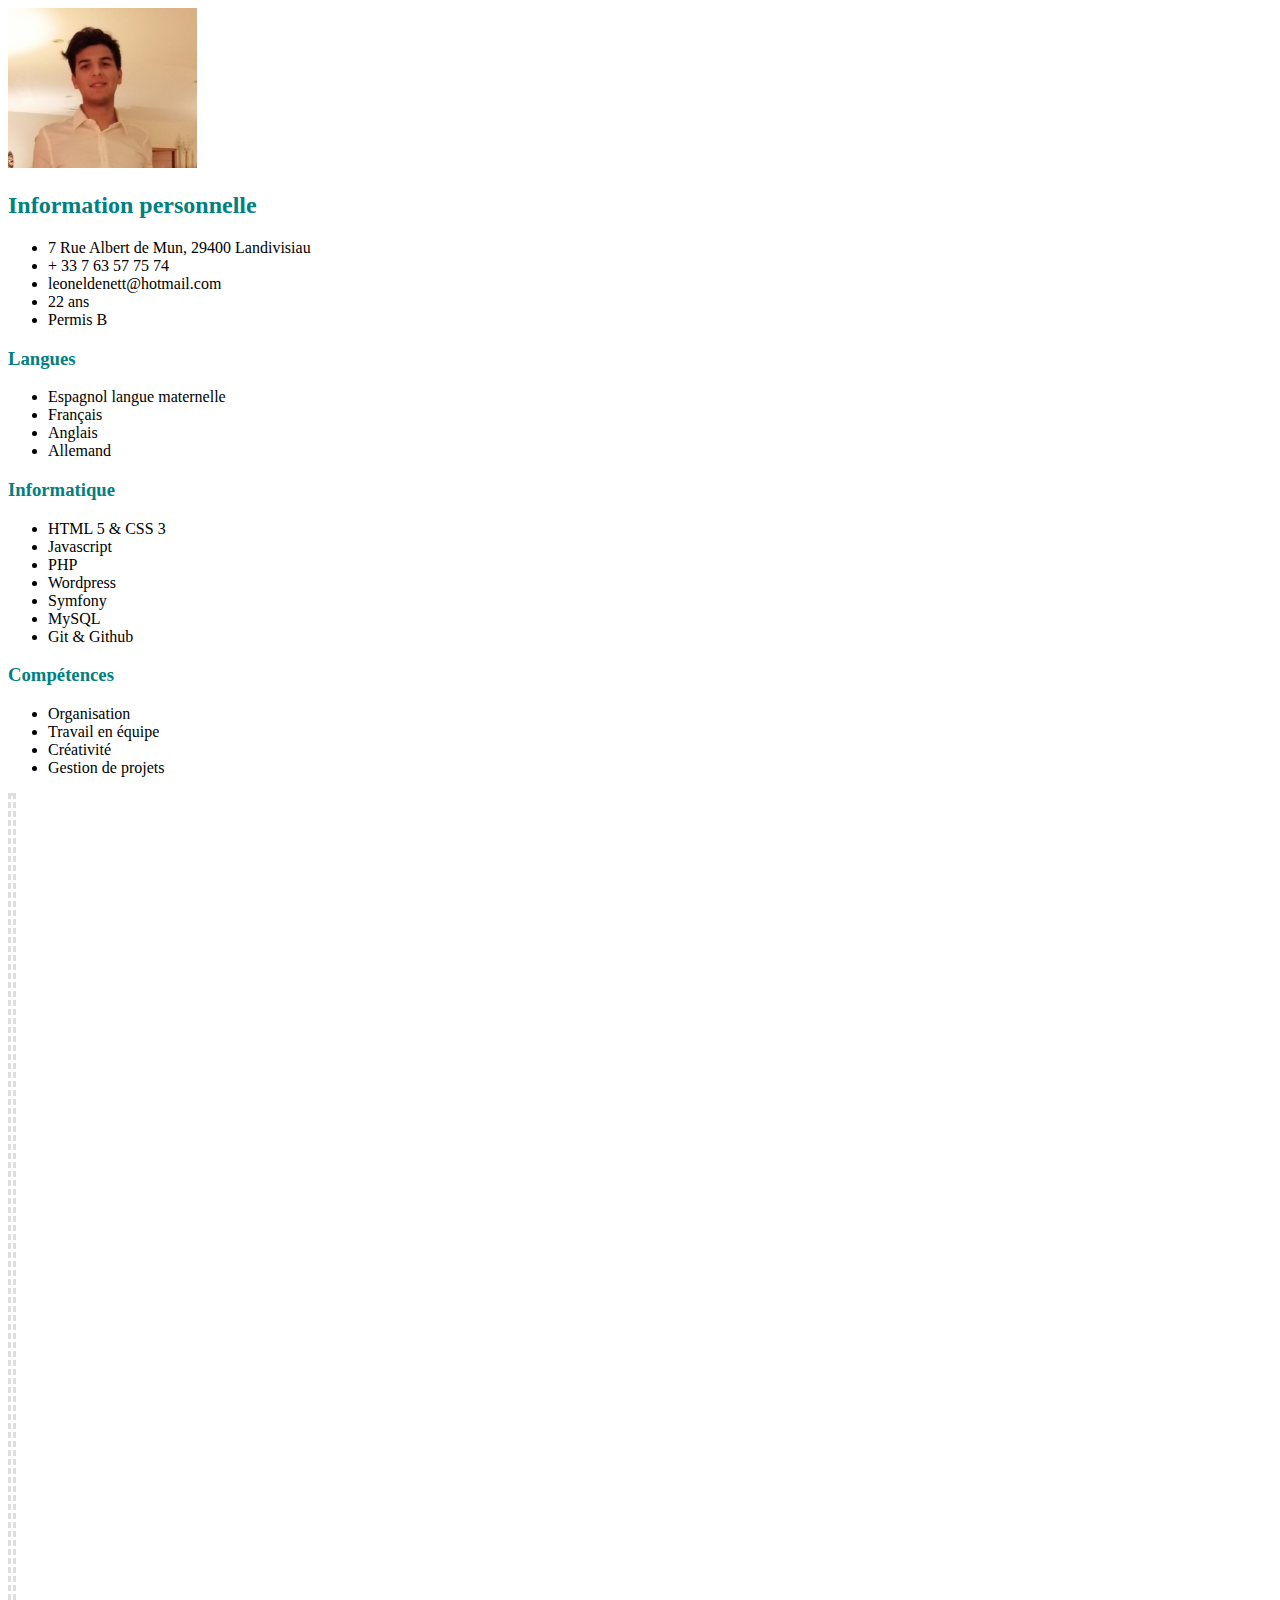
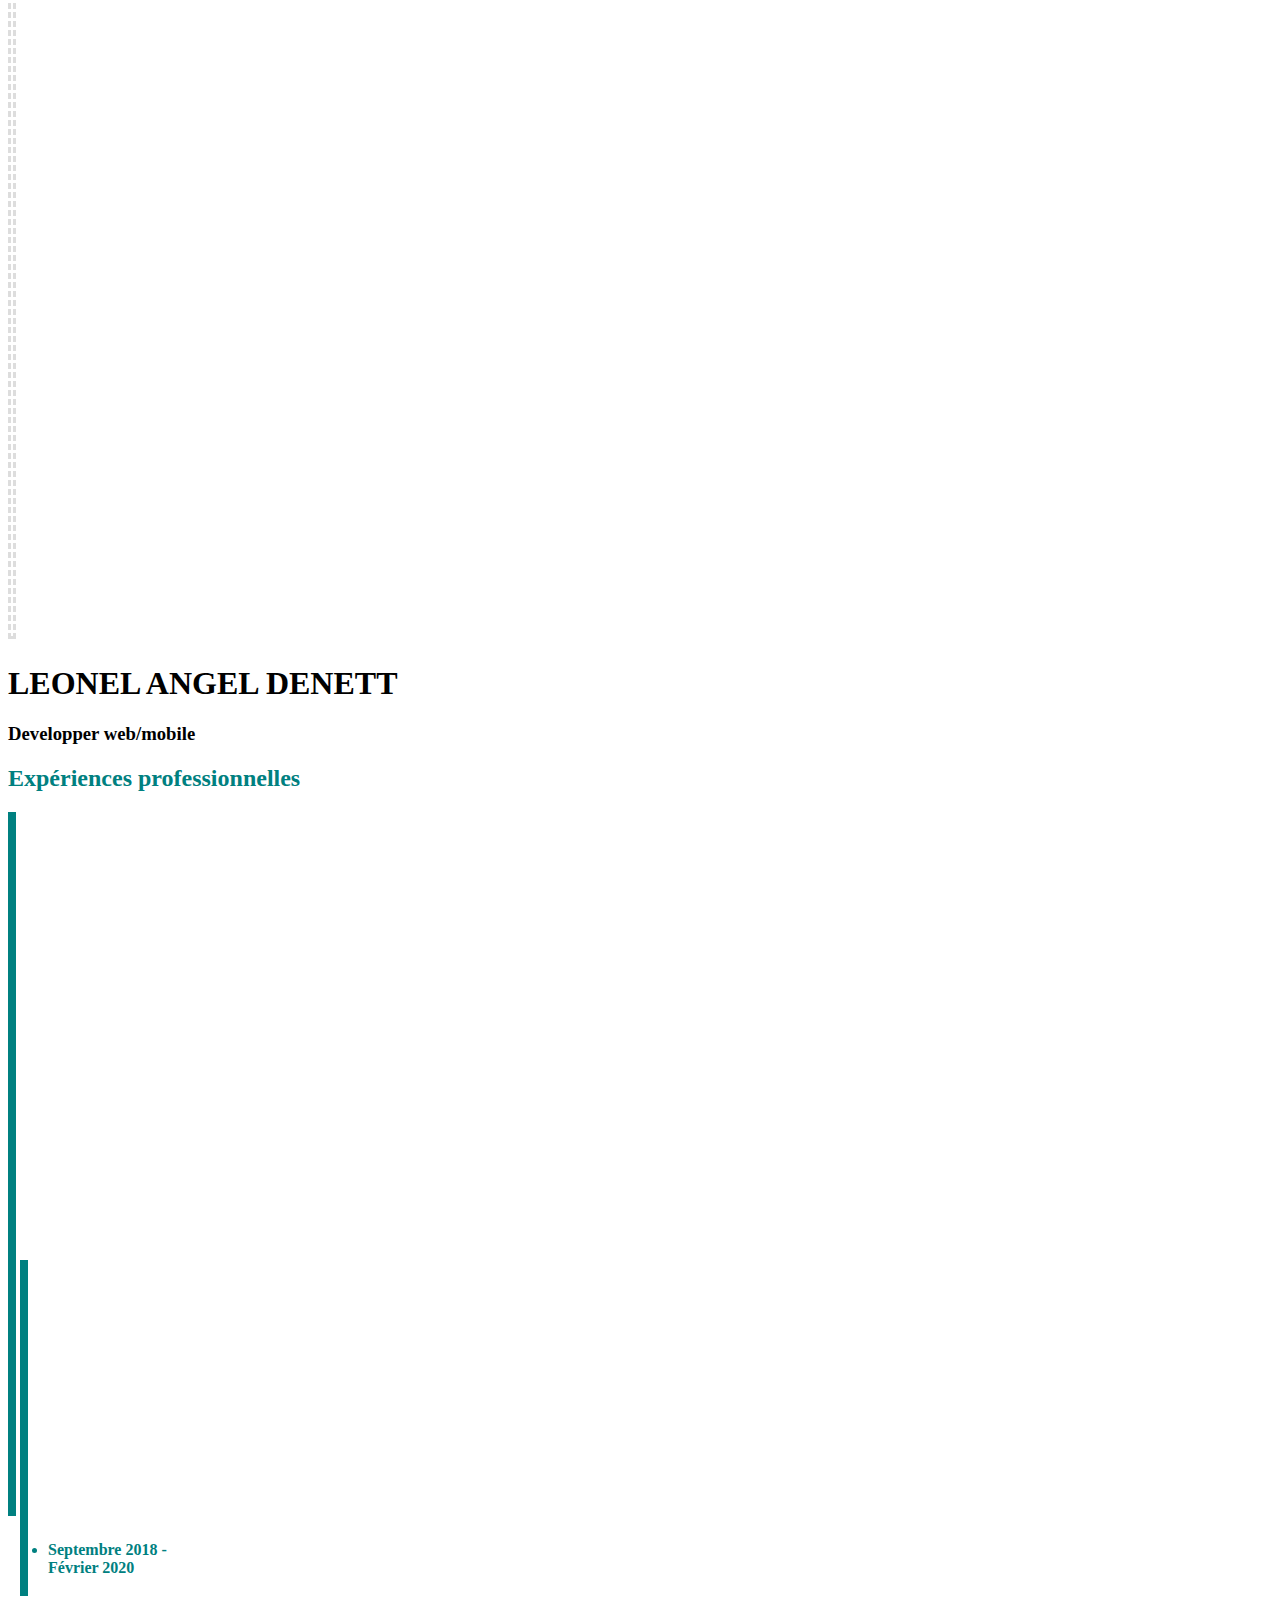
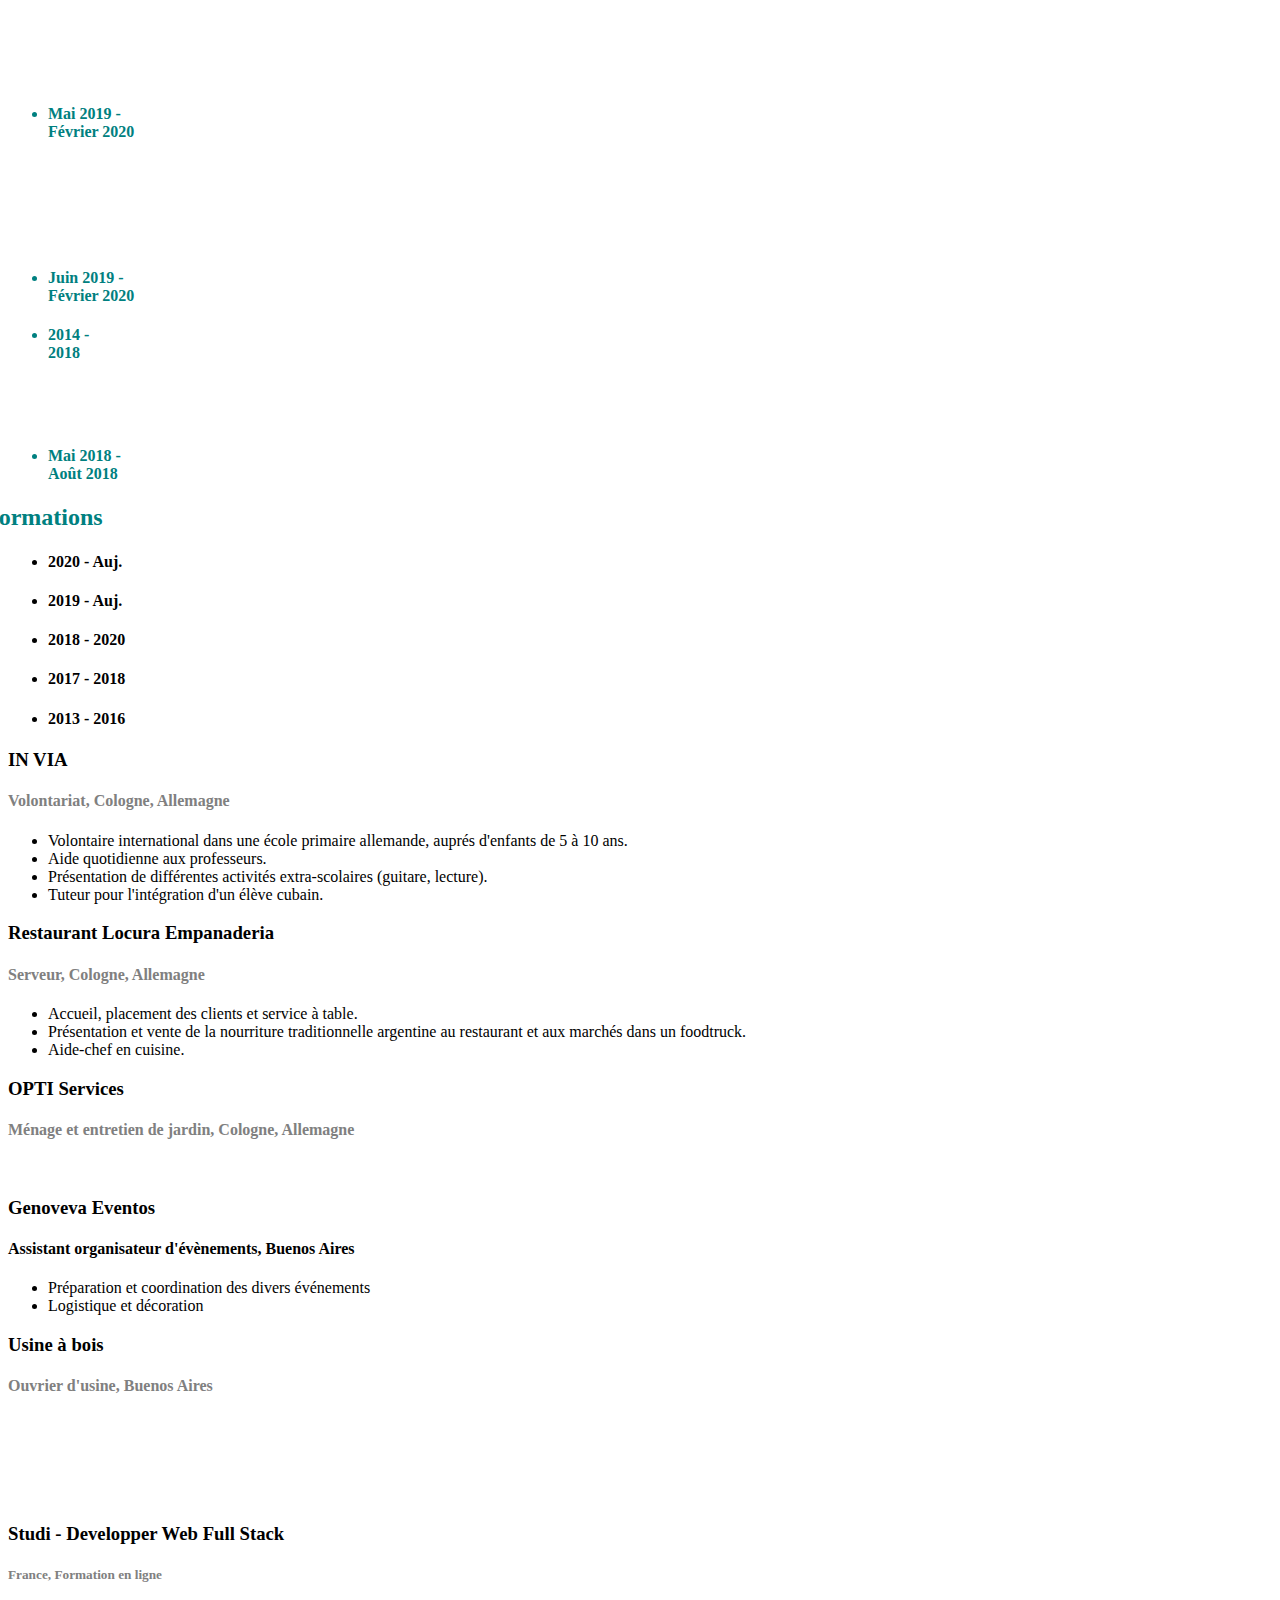
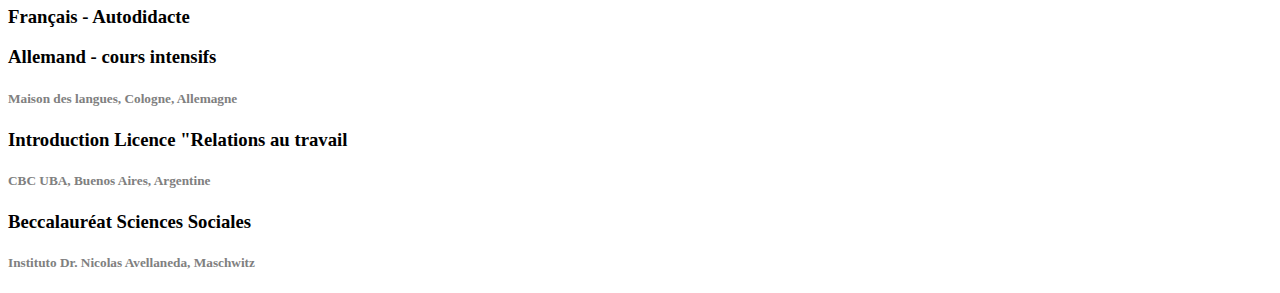
<file: index.html>
<!doctype html>
<html lang="en">
  <head>
    <!-- Required meta tags -->
    <meta charset="utf-8">
    <meta name="viewport" content="width=device-width, initial-scale=1">

    <!-- Bootstrap CSS -->
    <link href="https://cdn.jsdelivr.net/npm/bootstrap@5.0.1/dist/css/bootstrap.min.css" rel="stylesheet" integrity="sha384-+0n0xVW2eSR5OomGNYDnhzAbDsOXxcvSN1TPprVMTNDbiYZCxYbOOl7+AMvyTG2x" crossorigin="anonymous">
     <!-- CSS -->
     <link rel="stylesheet" href="css/style.css">
     <!-- Google Font -->
     <link rel="preconnect" href="https://fonts.gstatic.com">
    <link href="https://fonts.googleapis.com/css2?family=Lato&display=swap" rel="stylesheet">
    <title>CV Leonel Denett</title>
  </head>
  <body>
      
    <div class="container">
        <div class="row align-items-start">
            <!-- First big column -->
            <div class="col-4 ">
                <div class="row">
                    <!-- Information Personalle -->
                    <div class="col-11">
                        <!-- Profile Image -->
                        <img class="rounded-circle" src="images/profile-photo-1.jpg" alt="profile-photo">

                        <!-- Contacts -->
                        <h2 class="title-info">Information personnelle</h2>
                        <ul class="mb-5">
                            <li>7 Rue Albert de Mun, 29400 Landivisiau</li>
                            <li>+ 33 7 63 57 75 74</li>
                            <li>leoneldenett@hotmail.com</li>
                            <li>22 ans</li>
                            <li>Permis B</li>
                        </ul>

                        <!-- Langue -->
                        <h3 class="title-info">Langues</h3>
                        <ul>
                            <li>Espagnol langue maternelle</li>
                            <li>Français</li>
                            <li>Anglais</li>
                            <li>Allemand</li>
                        </ul>

                        <!-- Compétences -->
                        <h3 class="title-info">Informatique</h3>
                        <ul>
                            <li>HTML 5 & CSS 3</li>
                            <li>Javascript</li>
                            <li>PHP</li>
                            <li>Wordpress</li>
                            <li>Symfony</li>
                            <li>MySQL</li>
                            <li>Git & Github</li>
                        </ul>

                        <!-- Habilities -->
                        <h3 class="title-info">Compétences</h3>
                        <ul>
                            <li>Organisation</li>
                            <li>Travail en équipe</li>
                            <li>Créativité</li>
                            <li>Gestion de projets</li>
                        </ul>
                    </div>

                    <!-- Line divisor -->
                    <div class="col-lg-1">
                        <div class="line-divisor2"></div>
                    </div>
                </div>
                
            </div>
            
            <!-- Second big column -->
            <div class="col-8">
                <h1>LEONEL ANGEL DENETT</h1>
                <h3>Developper web/mobile</h3>

                <h2 class="my-5 title-info">Expériences professionnelles</h2>
                
                <div class="row">
                    <div class="col-3">

                        <div class="row">
                            <!-- Line with style -->
                            <div class="col-1">
                                <div class="line-divisor"></div>
                                <div class="line-divisor3 mt-5"></div>
                            </div>

                            <!-- Dates Professionelles -->
                            <div class="col">
                                <ul class="professionelle">
                                    <li class="li-1"><h4>Septembre 2018 -<br> Février 2020</h4></li>
                                    <li class="li-2"><h4>Mai 2019 -<br> Février 2020</h4></li>
                                    <li class="my-5 li-3"><h4>Juin 2019 -<br> Février 2020</h4></li>
                                    <li class="li-4"><h4>2014 -<br> 2018</h4></li>
                                    <li class="li-5"><h4>Mai 2018 -<br> Août 2018</h4></li>
                                </ul>

                                <h2 class="my-5 title-info formation-title">Formations</h2>
                                <!-- Dates Formations --> 
                                <ul class="formation-date">
                                    <li class="my-5"><h4>2020 - Auj.</h4></li>
                                    <li class="my-5"><h4>2019 - Auj.</h4></li>
                                    <li class="my-5"><h4>2018 - 2020</h4></li>
                                    <li class="my-5"><h4>2017 - 2018</h4></li>
                                    <li class="my-5"><h4>2013 - 2016</h4></li>
                                </ul>
                            </div>
                        </div>
                    </div>

                    <!-- Information Professionnelle -->
                    <div class="col-9">

                        <h3>IN VIA</h3>
                        <h4 class="subtitle-info">Volontariat, Cologne, Allemagne</h4>
                        <ul>
                            <li>Volontaire international dans une école primaire allemande, auprés d'enfants de 5 à 10 ans.</li>
                            <li>Aide quotidienne aux professeurs.</li>
                            <li>Présentation de différentes activités extra-scolaires (guitare, lecture).</li>
                            <li>Tuteur pour l'intégration d'un élève cubain.</li>
                        </ul>

                        <h3>Restaurant Locura Empanaderia</h3>
                        <h4 class="subtitle-info">Serveur, Cologne, Allemagne</h4>
                        <ul>
                            <li>Accueil, placement des clients et service à table.</li>
                            <li>Présentation et vente de la nourriture traditionnelle argentine au restaurant et aux marchés dans un foodtruck.</li>
                            <li>Aide-chef en cuisine.</li>
                        </ul>

                        <h3>OPTI Services</h3>
                        <h4 class="subtitle-info">Ménage et entretien de jardin, Cologne, Allemagne</h4>
                        <br>
                        <h3>Genoveva Eventos</h3>
                        <h4>Assistant organisateur d'évènements, Buenos Aires</h4>
                        <ul>
                            <li>Préparation et coordination des divers événements</li>
                            <li>Logistique et décoration</li>
                        </ul>

                        <h3>Usine à bois</h3>
                        <h4 class="subtitle-info">Ouvrier d'usine, Buenos Aires</h4>


                        <!-- Information Formation -->
                        <div class="formation">
                            <h3>Studi - Developper Web Full Stack</h3>
                            <h5 class="mb-2 subtitle-info">France, Formation en ligne</h5>

                            <h3 class="mb-5">Français - Autodidacte</h3>
                            
                            <h3>Allemand - cours intensifs</h3>
                            <h5 class="subtitle-info">Maison des langues, Cologne, Allemagne</h5>

                            <h3>Introduction Licence "Relations au travail</h3>
                            <h5 class="subtitle-info">CBC UBA, Buenos Aires, Argentine</h5>

                            <h3 class="mt-3">Beccalauréat Sciences Sociales</h3>
                            <h5 class="subtitle-info">Instituto Dr. Nicolas Avellaneda, Maschwitz</h5>
                        </div>
                        
                    </div>

                </div>
            </div>
        </div>
    </div>
    

    <!-- Optional JavaScript; choose one of the two! -->

    <!-- Option 1: Bootstrap Bundle with Popper -->
    <script src="https://cdn.jsdelivr.net/npm/bootstrap@5.0.1/dist/js/bootstrap.bundle.min.js" integrity="sha384-gtEjrD/SeCtmISkJkNUaaKMoLD0//ElJ19smozuHV6z3Iehds+3Ulb9Bn9Plx0x4" crossorigin="anonymous"></script>

    <!-- Option 2: Separate Popper and Bootstrap JS -->
    <!--
    <script src="https://cdn.jsdelivr.net/npm/@popperjs/core@2.9.2/dist/umd/popper.min.js" integrity="sha384-IQsoLXl5PILFhosVNubq5LC7Qb9DXgDA9i+tQ8Zj3iwWAwPtgFTxbJ8NT4GN1R8p" crossorigin="anonymous"></script>
    <script src="https://cdn.jsdelivr.net/npm/bootstrap@5.0.1/dist/js/bootstrap.min.js" integrity="sha384-Atwg2Pkwv9vp0ygtn1JAojH0nYbwNJLPhwyoVbhoPwBhjQPR5VtM2+xf0Uwh9KtT" crossorigin="anonymous"></script>
    -->
  </body>
</html>
</file>
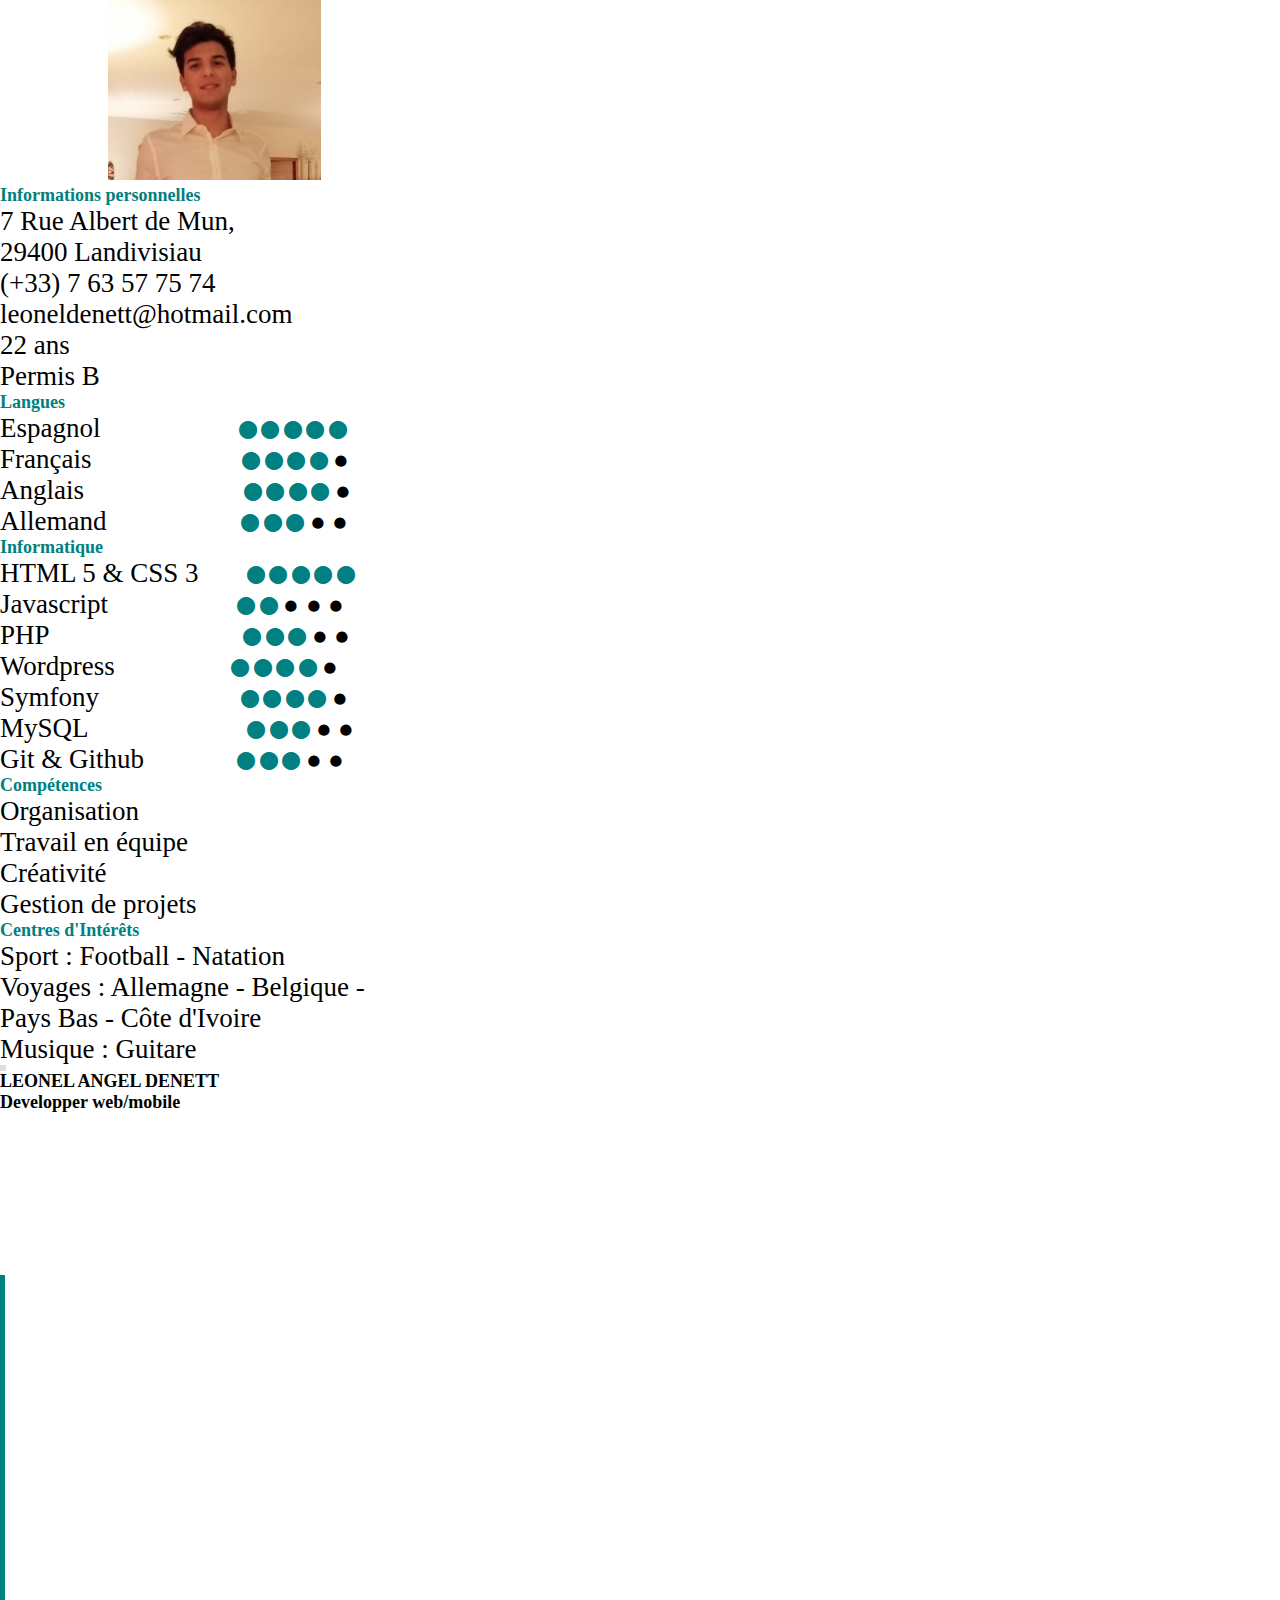
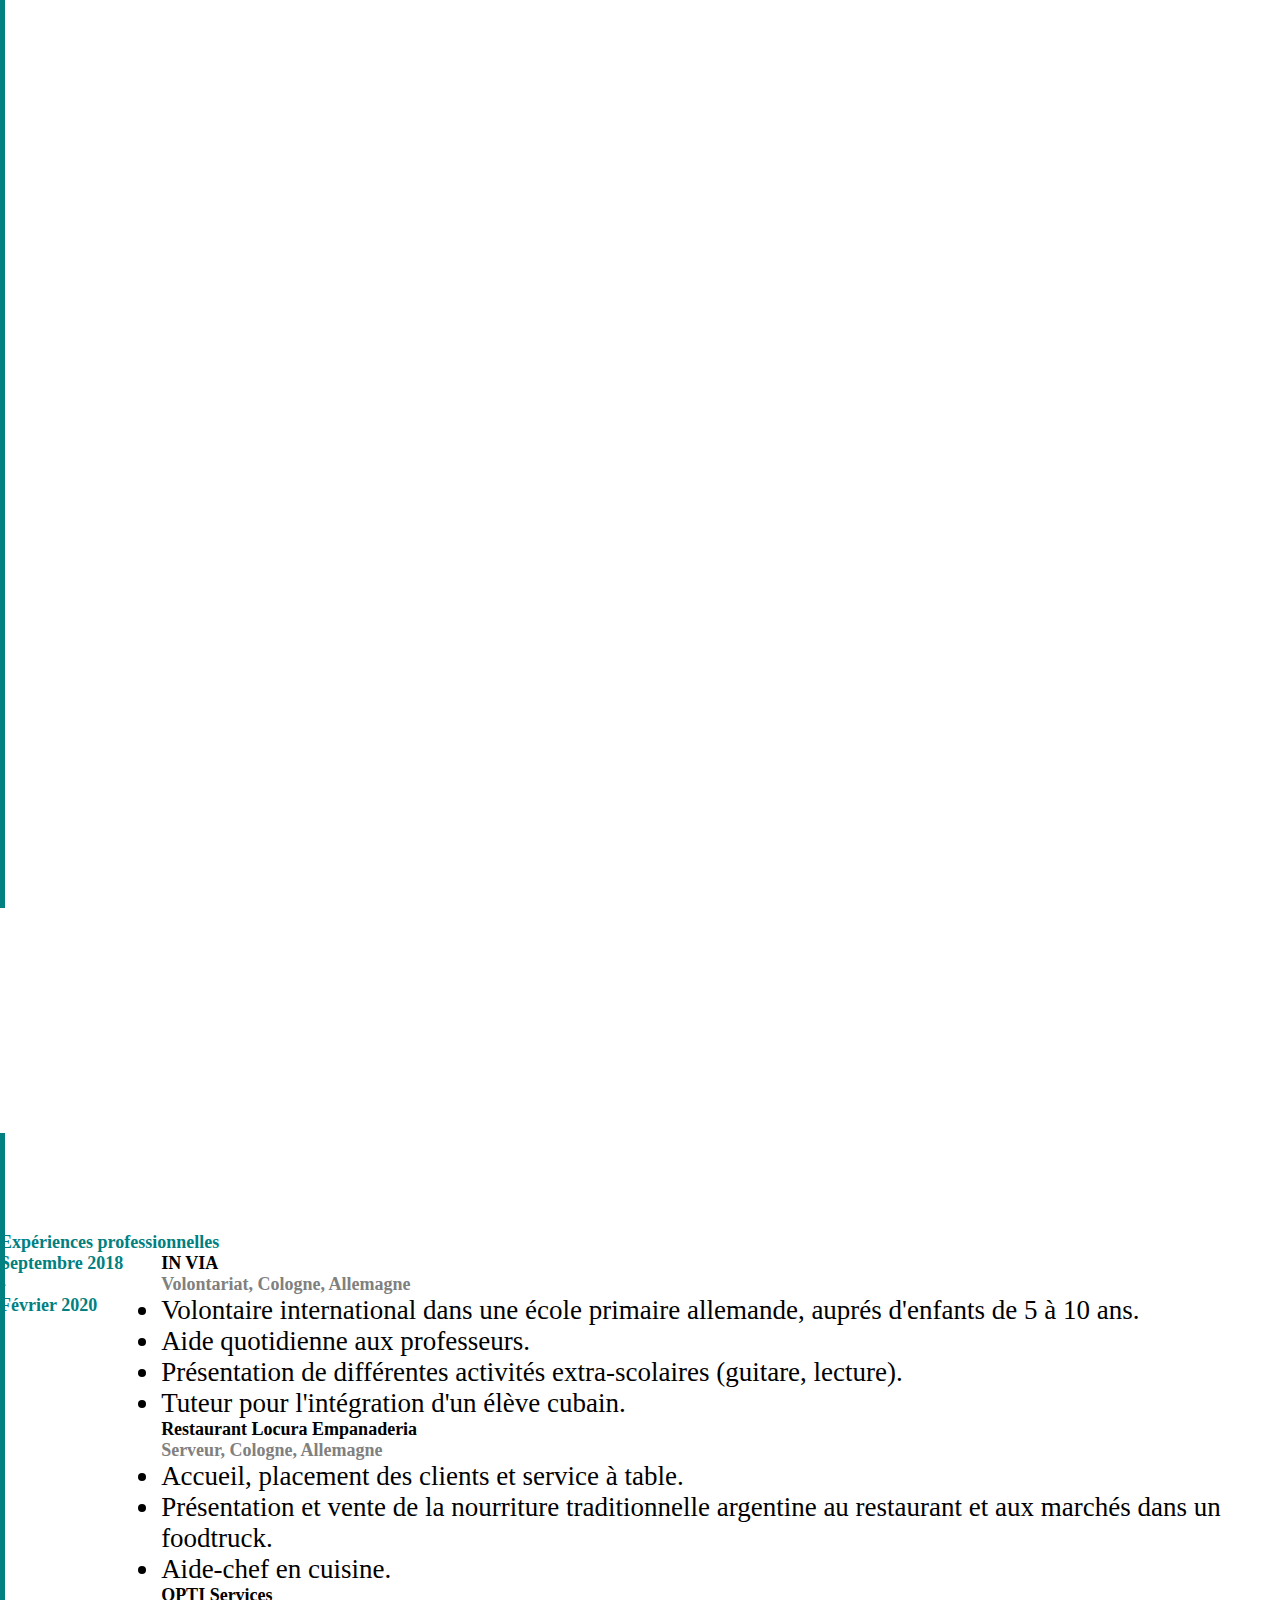
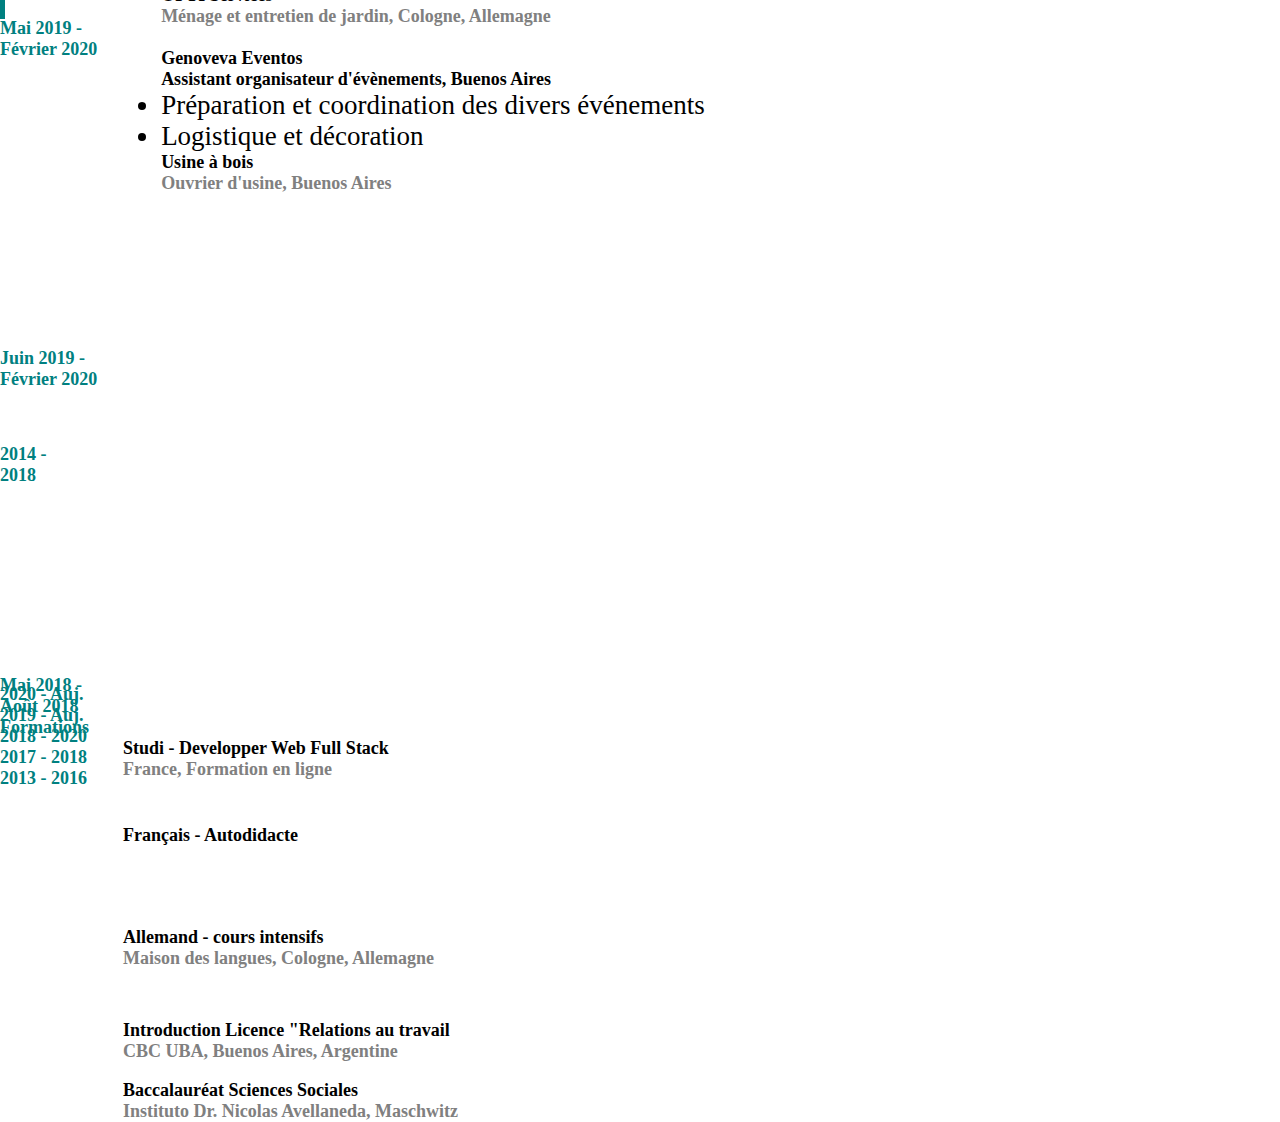
<file: CV-LeonelDenett.html>
<!doctype html>
<html lang="en">
  <head>
    <!-- Required meta tags -->
    <meta charset="utf-8">
    <meta name="viewport" content="width=device-width, initial-scale=1">

    <!-- Bootstrap CSS -->
    <link href="https://cdn.jsdelivr.net/npm/bootstrap@5.0.1/dist/css/bootstrap.min.css" rel="stylesheet" integrity="sha384-+0n0xVW2eSR5OomGNYDnhzAbDsOXxcvSN1TPprVMTNDbiYZCxYbOOl7+AMvyTG2x" crossorigin="anonymous">
     <!-- CSS -->
     <link rel="stylesheet" href="css/cv-leoneldenett.css">
     <!-- Google Font -->
     <link rel="preconnect" href="https://fonts.gstatic.com">
    <link href="https://fonts.googleapis.com/css2?family=Lato&display=swap" rel="stylesheet">
    <!-- Bootstrap Icon -->
    <link rel="stylesheet" href="https://cdn.jsdelivr.net/npm/bootstrap-icons@1.5.0/font/bootstrap-icons.css">
    <title>CV Leonel Denett</title>
  </head>
  <body>
      
    <div class="container">
        <div class="row">
            <!-- First big column -->
            <div class="col-sm-4 col-lg-5">

                <div class="row">
                    <!-- 1 Column -->
                    <div class="col-sm-11">
                        <!-- Information Personelle -->
                        <div class="information-personnelle my-3">
                            <!-- Profile Image -->
                            <img class="rounded-circle" src="images/profile-photo-1.jpg" alt="profile-photo">

                            <!-- Contacts -->
                            <h2 class="title-info mt-5">Informations personnelles</h2>
                            <ul>
                                <li class="deco-text">7 Rue Albert de Mun, <br>29400 Landivisiau</li>
                                <li class="deco-text">(+33) 7 63 57 75 74</li>
                                <li class="deco-text text-decoration-underline">leoneldenett@hotmail.com</li>
                                <li class="deco-text">22 ans</li>
                                <li class="deco-text">Permis B</li>
                            </ul>

                            <!-- Langue -->
                            <h3 class="title-info mt-5">Langues</h3>
                            <ul>
                                <li class="deco-text">Espagnol <span class="espagnol"><i class="bi bi-circle-fill"></i> <i class="bi bi-circle-fill"></i> <i class="bi bi-circle-fill"></i> <i class="bi bi-circle-fill"></i> <i class="bi bi-circle-fill"></i></span></li>
                                <li class="deco-text">Français <span class="français"><i class="bi bi-circle-fill"></i> <i class="bi bi-circle-fill"></i> <i class="bi bi-circle-fill"></i> <i class="bi bi-circle-fill"></i> <i class="bi bi-record-fill black"></i></span></li>
                                <li class="deco-text">Anglais <span class="anglais"><i class="bi bi-circle-fill"></i> <i class="bi bi-circle-fill"></i> <i class="bi bi-circle-fill"></i> <i class="bi bi-circle-fill"></i>  <i class="bi bi-record-fill black"></i></span></li>
                                <li class="deco-text">Allemand <span class="allemand"><i class="bi bi-circle-fill"></i> <i class="bi bi-circle-fill"></i> <i class="bi bi-circle-fill"></i>  <i class="bi bi-record-fill black"></i>  <i class="bi bi-record-fill black"></i></span></li>
                            </ul>

                            <!-- Informatique -->
                            <h3 class="title-info mt-5">Informatique</h3>
                            <ul>
                                <li class="deco-text">HTML 5 & CSS 3 <span class="css"><i class="bi bi-circle-fill"></i> <i class="bi bi-circle-fill"></i> <i class="bi bi-circle-fill"></i> <i class="bi bi-circle-fill"></i> <i class="bi bi-circle-fill"></i></span></li>
                                <li class="deco-text">Javascript <span class="js"><i class="bi bi-circle-fill"></i> <i class="bi bi-circle-fill"></i>  <i class="bi bi-record-fill black"></i>  <i class="bi bi-record-fill black"></i>  <i class="bi bi-record-fill black"></i></span></li>
                                <li class="deco-text">PHP <span class="php"><i class="bi bi-circle-fill"></i> <i class="bi bi-circle-fill"></i> <i class="bi bi-circle-fill"></i>  <i class="bi bi-record-fill black"></i>  <i class="bi bi-record-fill black"></i></span></li>
                                <li class="deco-text">Wordpress <span class="wp"><i class="bi bi-circle-fill"></i> <i class="bi bi-circle-fill"></i> <i class="bi bi-circle-fill"></i> <i class="bi bi-circle-fill"></i>  <i class="bi bi-record-fill black"></i></span></li>
                                <li class="deco-text">Symfony <span class="sy"><i class="bi bi-circle-fill"></i> <i class="bi bi-circle-fill"></i> <i class="bi bi-circle-fill"></i> <i class="bi bi-circle-fill"></i>  <i class="bi bi-record-fill black"></i></span></li>
                                <li class="deco-text">MySQL <span class="mysql"><i class="bi bi-circle-fill"></i> <i class="bi bi-circle-fill"></i> <i class="bi bi-circle-fill"></i>  <i class="bi bi-record-fill black"></i>  <i class="bi bi-record-fill black"></i></span></li>
                                <li class="deco-text">Git & Github <span class="git"><i class="bi bi-circle-fill"></i> <i class="bi bi-circle-fill"></i> <i class="bi bi-circle-fill"></i>  <i class="bi bi-record-fill black"></i>  <i class="bi bi-record-fill black"></i></span></li>
                            </ul>

                            <!-- Compétences -->
                            <h3 class="title-info mt-5">Compétences</h3>
                            <ul>
                                <li class="deco-text">Organisation</li>
                                <li class="deco-text">Travail en équipe</li>
                                <li class="deco-text">Créativité</li>
                                <li class="deco-text">Gestion de projets</li>
                            </ul>

                            <!-- Centres d'Intérêts -->
                            <h3 class="title-info mt-5">Centres d'Intérêts</h3>
                            <ul>
                                <li class="deco-text">Sport : Football - Natation</li>
                                <li class="deco-text">Voyages : Allemagne - Belgique -<br>Pays Bas - Côte d'Ivoire</li>
                                <li class="deco-text">Musique : Guitare</li>
                            </ul>
                        </div>
                    </div>

                    <!-- 2 Column -->
                    <div class="col-sm-1">
                        <!-- Line divisor -->
                        <div class="line-divisor mt-3"></div>
                        <div class="line-divisor4"></div>
                    </div>
                </div>
            </div>
            
            <!-- Second big column -->
            <div class="col-sm-7 col-lg-7">

                <div class="name my-3">
                    <h1>LEONEL ANGEL DENETT</h1>
                    <h3>Developper web/mobile</h3>
                </div>

                <div class="row">
                    <div class="col-1">
                        <div class="line-divisor2"></div>
                        <div class="line-divisor3"></div>
                    </div>

                    <div class="col-11">
                        <!-- Group Expériences professionnelles -->
                        <h2 class="my-5 title-info ep">Expériences professionnelles</h2>        
                        <div class="group-professionnelle">
                            <!-- Dates Professionelles -->
                            <div class="dates-professionnelles">
                                <ul class="deco">
                                    <li class="li-1"><h4>Septembre 2018 -<br> Février 2020</h4></li>
                                    <li class="li-2"><h4>Mai 2019 -<br> Février 2020</h4></li>
                                    <li class="li-3"><h4>Juin 2019 -<br> Février 2020</h4></li>
                                    <li class="li-4"><h4>2014 -<br> 2018</h4></li>
                                    <li class="li-5"><h4>Mai 2018 -<br> Août 2018</h4></li>
                                </ul>
                            </div>
                            <!-- Expériences Professionnelle -->
                            <div class="infos-profesionnelles">
                                <h3>IN VIA</h3>
                                <h4 class="subtitle-info">Volontariat, Cologne, Allemagne</h4>
                                <ul>
                                    <li class="deco-text">Volontaire international dans une école primaire allemande, auprés d'enfants de 5 à 10 ans.</li>
                                    <li class="deco-text">Aide quotidienne aux professeurs.</li>
                                    <li class="deco-text">Présentation de différentes activités extra-scolaires (guitare, lecture).</li>
                                    <li class="deco-text">Tuteur pour l'intégration d'un élève cubain.</li>
                                </ul>

                                <h3>Restaurant Locura Empanaderia</h3>
                                <h4 class="subtitle-info">Serveur, Cologne, Allemagne</h4>
                                <ul>
                                    <li class="deco-text">Accueil, placement des clients et service à table.</li>
                                    <li class="deco-text">Présentation et vente de la nourriture traditionnelle argentine au restaurant et aux marchés dans un foodtruck.</li>
                                    <li class="deco-text">Aide-chef en cuisine.</li>
                                </ul>

                                <h3>OPTI Services</h3>
                                <h4 class="subtitle-info">Ménage et entretien de jardin, Cologne, Allemagne</h4>
                                <br>
                                <h3>Genoveva Eventos</h3>
                                <h4>Assistant organisateur d'évènements, Buenos Aires</h4>
                                <ul>
                                    <li class="deco-text">Préparation et coordination des divers événements</li>
                                    <li class="deco-text">Logistique et décoration</li>
                                </ul>

                                <h3>Usine à bois</h3>
                                <h4 class="subtitle-info">Ouvrier d'usine, Buenos Aires</h4>
                            </div>
                        </div>
                        
                        <!-- Group Formations -->
                        <h2 class="my-5 title-info ftion ">Formations</h2>
                        <div class="group-formation">
                            <!-- Dates Formations --> 
                            <ul class="formation-date deco">
                                <li class="my-5"><h4>2020 - Auj.</h4></li>
                                <li class="my-5"><h4>2019 - Auj.</h4></li>
                                <li class="my-5"><h4>2018 - 2020</h4></li>
                                <li class="my-5"><h4>2017 - 2018</h4></li>
                                <li class="my-5"><h4>2013 - 2016</h4></li>
                            </ul>
                            <!-- Formations -->
                            <div class="formation">
                                <h3>Studi - Developper Web Full Stack</h3>
                                <h6 class="subtitle-info">France, Formation en ligne</h6>
                        
                                <h3 class="info-2">Français - Autodidacte</h3>
                                
                                <h3 class="info-3">Allemand - cours intensifs</h3>
                                <h6 class="subtitle-info">Maison des langues, Cologne, Allemagne</h6>
                        
                                <h3 class="info-4">Introduction Licence "Relations au travail</h3>
                                <h6 class="subtitle-info">CBC UBA, Buenos Aires, Argentine</h6>
                        
                                <h3 class="info-5">Baccalauréat Sciences Sociales</h3>
                                <h6 class="subtitle-info">Instituto Dr. Nicolas Avellaneda, Maschwitz</h6>
                            </div>
                        </div>
                    </div>
                </div>
            </div>
        </div>
    </div>
    

    <!-- Optional JavaScript; choose one of the two! -->

    <!-- Option 1: Bootstrap Bundle with Popper -->
    <script src="https://cdn.jsdelivr.net/npm/bootstrap@5.0.1/dist/js/bootstrap.bundle.min.js" integrity="sha384-gtEjrD/SeCtmISkJkNUaaKMoLD0//ElJ19smozuHV6z3Iehds+3Ulb9Bn9Plx0x4" crossorigin="anonymous"></script>

    <!-- Option 2: Separate Popper and Bootstrap JS -->
    <!--
    <script src="https://cdn.jsdelivr.net/npm/@popperjs/core@2.9.2/dist/umd/popper.min.js" integrity="sha384-IQsoLXl5PILFhosVNubq5LC7Qb9DXgDA9i+tQ8Zj3iwWAwPtgFTxbJ8NT4GN1R8p" crossorigin="anonymous"></script>
    <script src="https://cdn.jsdelivr.net/npm/bootstrap@5.0.1/dist/js/bootstrap.min.js" integrity="sha384-Atwg2Pkwv9vp0ygtn1JAojH0nYbwNJLPhwyoVbhoPwBhjQPR5VtM2+xf0Uwh9KtT" crossorigin="anonymous"></script>
    -->
  </body>
</html>
</file>
<file: css/style.css>
* {
    font-family: 'Lato', ;
}


img{
    height: 10rem;
}
.line-divisor{
    background-color: teal;
    height: 44rem;
    width: 0.5rem;
    display: inline-flex;
}

.line-divisor2{
    color: rgb(221, 221, 221);
    border-style: dashed;
    height: 90rem;
    width: 0.1rem;
    display: inline-flex;
}

/* Titles information */
.title-info{
    color: teal;
}

/* Expériences professionnelles */
ul.professionelle{
    color: teal;
}
.li-1{
    margin-bottom: 8rem;
}
.li-2{ 
    margin-bottom: 8rem;
}
.li-4{
    margin-bottom: 5.3rem;
}
/* Formations */
h2.formation-title{
    position: relative;
    right: 1.5rem;
}
ul.formation{
    color: teal;
}
.line-divisor3{
    background-color: teal;
    height: 21rem;
    width: 0.5rem;
    display: inline-flex;
    position: relative;
    top: 5rem;
}
.formation{
    margin-top: 8rem;
}
.subtitle-info{
    color: grey;
}

@media screen and (max-width: 425px) {
    /* Profile image */
    img{
        margin-left: 3.5rem;
        position: relative;
        bottom: 80rem;
        height: 15rem;
    }

    /* Lines */
    .line-divisor{
        display: inline-block;
        position: relative;
        top: 42rem;
        height: 0.1rem;
        width: 100%;
        margin: auto;
    }
    .line-divisor3{
        display: inline-block;
        position: relative;
        top: 42rem;
        height: 0.1rem;
        width: 100%;
        margin: auto;
    }

    /* Nom et description */
    .name{
        position: relative;
        bottom: 60rem;
        text-align: center;
    }

    /* Expériences Professionnelles */
    h2.ep{
        position: relative;
        bottom: 43rem;
    }
    .group-professionnelle{
        position: relative;
        bottom: 45rem;
    }
    li h4{
        font-size: 1.3rem;
    }
    .li-1{
        margin-bottom: 18rem;
    }
    .li-2{ 
        margin-bottom: 10rem;
    }
    .li-3{ 
        margin-top: 16rem;
    }
    .li-4{
        margin-top: 4.5rem;
    }
    .li-5{
        margin-top: 10.3rem;
    }

    /* Formations */
    .group-formation{
        position: relative;
    }

    /* Informations Personnelles */
    .information-personnelle{
        position: relative;
        top: 88rem;
    }
}
</file>
<file: css/cv-leoneldenett.css>
*{
    margin: 0;
    padding: 0;
    font-size: 18px;
}

/* Profile Image */
img {
    height: 10rem;
    margin-left: 6rem;
}

/* Lines */
.line-divisor{
    color: rgb(221, 221, 221);
    border-style: dashed;
    height: 135%;
    width: 0.01rem;
}
.line-divisor2{
    background-color: teal;
    height: 68.5rem;
    width: 0.25rem;
    position: relative;
    top: 9rem;

}
.line-divisor3{
    background-color: teal;
    height: 27rem;
    width: 0.25rem;
    position: relative;
    top: 21.5rem;
}
.line-divisor4{
    display: none;
    height: 100%;
    width: 0.01rem;
}

/* Expériences professionnelles */
ul.deco{
    color: teal;
}
li.deco-text{
    font-size: 1.5rem;
}
.subtitle-info{
    color: grey;
}
.title-info{
    color: teal;
}
li h4 {
    margin-right: 2rem;
}
.li-1{
    margin-bottom: 16.8rem;
}
.li-3{ 
    margin-top: 16rem;
}
.li-4{
    margin-top: 3rem;
}
.li-5{
    margin-top: 10.5rem;
}
/* Group Professionnelle */
.group-professionnelle{
    display: inline-flex;
}

/* Formations */
.group-formation{
    display: inline-flex;
}
.formation-date{
    position: relative;
    bottom: 3rem;
}
.info-2{
    margin-top: 2.5rem;
}
.info-3{
    margin-top: 4.5rem;
}
.info-4{
    margin-top: 2.8rem;
}
.info-5{
    margin-top: 1rem;
}

/* Informations Personnelles */
.information-personnelle{
    display: inline-block;
}
li.deco-text span{
    color: teal;
}
li.deco-text span i.black{
    color: black;
}
li.deco-text span.anglais {
    margin-left: 8.5rem;
}
li.deco-text span.français {
    margin-left: 8rem;
}
li.deco-text span.allemand {
    margin-left: 7.1rem;
}
li.deco-text span.espagnol {
    margin-left: 7.3rem;
}
li.deco-text span.css {
    margin-left: 2.3rem;
}
li.deco-text span.js {
    margin-left: 6.8rem;
}
li.deco-text span.php {
    margin-left: 10.45rem;
}
li.deco-text span.wp {
    margin-left: 6.1rem;
}
li.deco-text span.sy {
    margin-left: 7.5rem;
}
li.deco-text span.mysql {
    margin-left: 8.5rem;
}
li.deco-text span.git {
    margin-left: 4.8rem;
}

@media screen and (max-width: 425px) {
    *{
        font-size: 16px;
    }
    li.deco-text{
        font-size: 1.1rem;
    }
    /* Profile image */
    img{
        margin-left: 1.8rem;
        height: 15rem;
    }

    /* Lines */
    .line-divisor{
        height: 0.1rem;
        width: 100%;
        position: relative;
        top: 6rem;

    }
    .line-divisor2{
        height: 86rem;
        width: 0.3rem;
    }
    .line-divisor3{
        height: 31rem;
        width: 0.3rem;
    }

    /* Nom et description */
    .name{
        position: relative;
        bottom: 86rem;
        text-align: center;
    }

    /* Expériences Professionnelles */
    li h4{
        font-size: 1.3rem;
    }
    .li-1{
        margin-bottom: 25.8rem;
    }
    .li-3{ 
        margin-top: 22rem;
    }
    .li-4{
        margin-top: 4.5rem;
    }
    .li-5{
        margin-top: 15.3rem;
    }

    /* Formations */
    h2.ftion{
        position: relative;
        top: 1rem;
    }
    .formation-date{
        position: relative;
        bottom: 3rem;
    }
    .info-2{
        margin-top: 2rem;
    }
    .info-3{
        margin-top: 5.8rem;
    }
    .info-4{
        margin-top: 1.2rem;
    }
    .info-5{
        margin-top: 2rem;
    }

    /* Informations Personnelles */
    .information-personnelle{
        position: relative;
        top: 6rem;
        margin-left: 2rem;
    }
        
    li.deco-text span.anglais {
        margin-left: 6.95rem;
    }
    li.deco-text span.français {
        margin-left: 6.55rem;
    }
    li.deco-text span.allemand {
        margin-left: 5.95rem;
    }
    li.deco-text span.espagnol {
        margin-left: 6rem;
    }
    li.deco-text span.css {
        margin-left: 2.3rem;
    }
    li.deco-text span.js {
        margin-left: 5.6rem;
    }
    li.deco-text span.php {
        margin-left: 8.3rem;
    }
    li.deco-text span.wp {
        margin-left: 5.15rem;
    }
    li.deco-text span.sy {
        margin-left: 6.17rem;
    }
    li.deco-text span.mysql {
        margin-left: 6.95rem;
    }
    li.deco-text span.git {
        margin-left: 4.25rem;
    }

}
</file>
